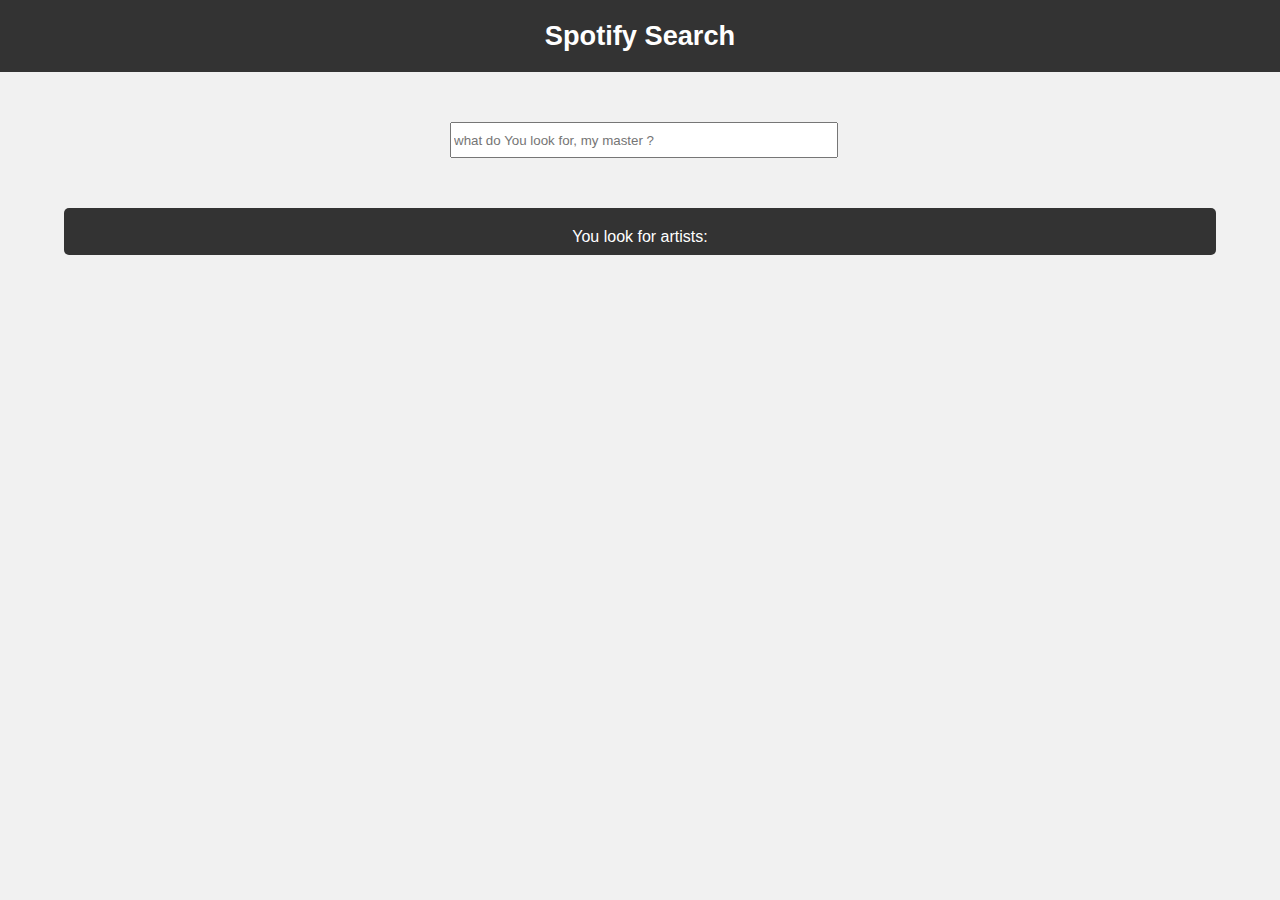
<file: SpotifyApp/index.html>
<!DOCTYPE html>
<html lang="pl">
<head>
    <meta charset="UTF-8">
    <title>Spotify | Search API</title>
    <meta name="author" content="Sebastian Zajac" />
    <link href="style.css" type="text/css" rel="stylesheet"/>
</head>
<body>
<header>
<h1>Spotify Search</h1>
</header>
<div class="container">
    <div id="search">
        <form>
            <input type="text" id="search-form" placeholder="what do You look for, my master ? " size="40"/>
        </form>

    </div>

    <div class="opis">You look for artists: <span id="wpis"></span></div>
    <div id="results"></div>

</div>

<script src="http://code.jquery.com/jquery-1.11.3.min.js"></script>

<script src="app.js"></script>
</body>
</html>
</file>
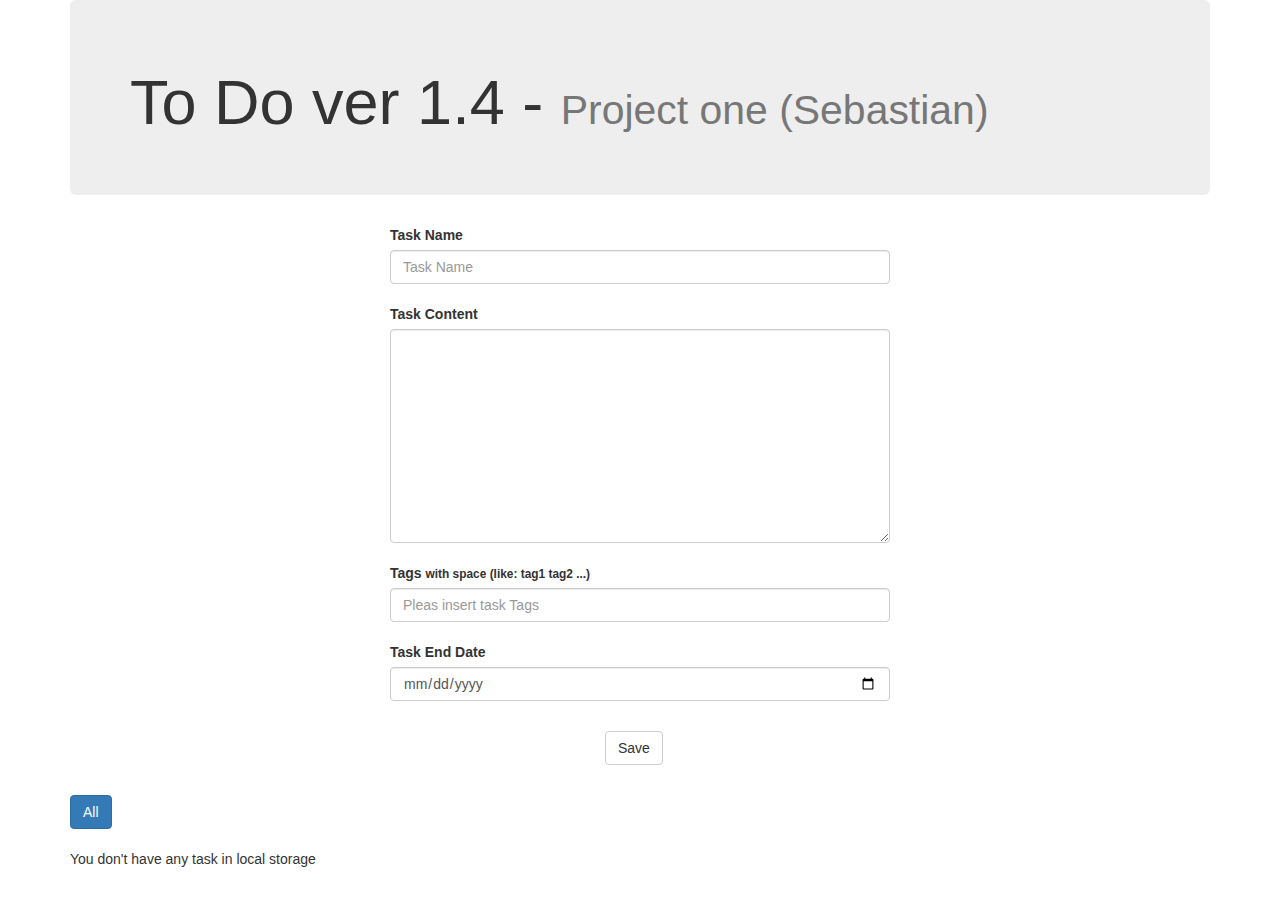
<file: todo/index.html>
<!DOCTYPE html>
<html lang="pl">
  <head>
    <meta charset="utf-8">
    <meta http-equiv="X-UA-Compatible" content="IE=edge">
    <meta name="viewport" content="width=device-width, initial-scale=1">
   
    <title>Project one - Todo application</title>
    
    <!-- Bootstrap -->
    <link href="css/bootstrap.min.css" rel="stylesheet">
    <link rel="stylesheet" href="css/style.css">
    <link rel="stylesheet" href="https://maxcdn.bootstrapcdn.com/font-awesome/4.4.0/css/font-awesome.min.css">
    <!-- HTML5 shim and Respond.js for IE8 support of HTML5 elements and media queries -->
    <!-- WARNING: Respond.js doesn't work if you view the page via file:// -->
    <!--[if lt IE 9]>
      <script src="https://oss.maxcdn.com/html5shiv/3.7.2/html5shiv.min.js"></script>
      <script src="https://oss.maxcdn.com/respond/1.4.2/respond.min.js"></script>
    <![endif]-->
  </head>
  <body>



  	<!-- header -->
  	<header class="container">
  	 	<div class="jumbotron">
  			<h1>To Do ver <span id="version"></span> - <small>Project one (<span id="author"></span>)</small></h1>
		</div>
	</header>
		<!-- Task Form -->
	<div class="container">
  	  <form name="form1">
  <div class="form-group">
    <label for="taskName">Task Name</label>
    <input  name="taskName" type="text" class="form-control task" id="taskName" placeholder="Task Name">
    <div id="errorName" class="bg-danger text-center"></div>
  </div>
	<div class="form-group">
	<label for="taskContent">Task Content</label>
		<textarea name="taskContent" id="taskContent" cols="10" rows="10" class="form-control"></textarea>
    <div id="errorContent" class="bg-danger text-center"></div>
	</div>
  <div class="form-group">
    <label for="taskTags">Tags <small>with space (like: tag1 tag2 ...)</small> </label>
    <input type="text" class="form-control" id="taskTags" placeholder="Pleas insert task Tags">
  </div>
  <div class="form-group">
    <label for="taskDate">Task End Date</label>
    <input type="date" class="form-control" id="taskDate" placeholder="Task Date">
    <div id="errorDate" class="bg-danger text-center" ></div>
    </div>
          
   <div class="form-group" >
   <div class="submit" id="rename">
          <input type="button" class="btn btn-default" id="submit" value="Save" />
            <input type="hidden" id="checker" />
   </div>
  </div>
</form>
        <!-- END Task Form -->
 </div>
    <div class="container" id="task-tags">
        <button class="btn btn-primary">All</button>
        <div class="btn-group" id="tags-add">

        </div>
    </div>
 <div class="container tasks">
 	<h2 id="taskTitle"></h2>
 	  <div id="taskMessage"> </div>
  	<ul id="tasksList"></ul>
 </div>
    <script src="https://ajax.googleapis.com/ajax/libs/jquery/1.11.3/jquery.min.js"></script>
    <script src="js/bootstrap.min.js"></script>
     <script src="js/app.js" type="text/javascript"></script>
  </body>
</html>
</file>
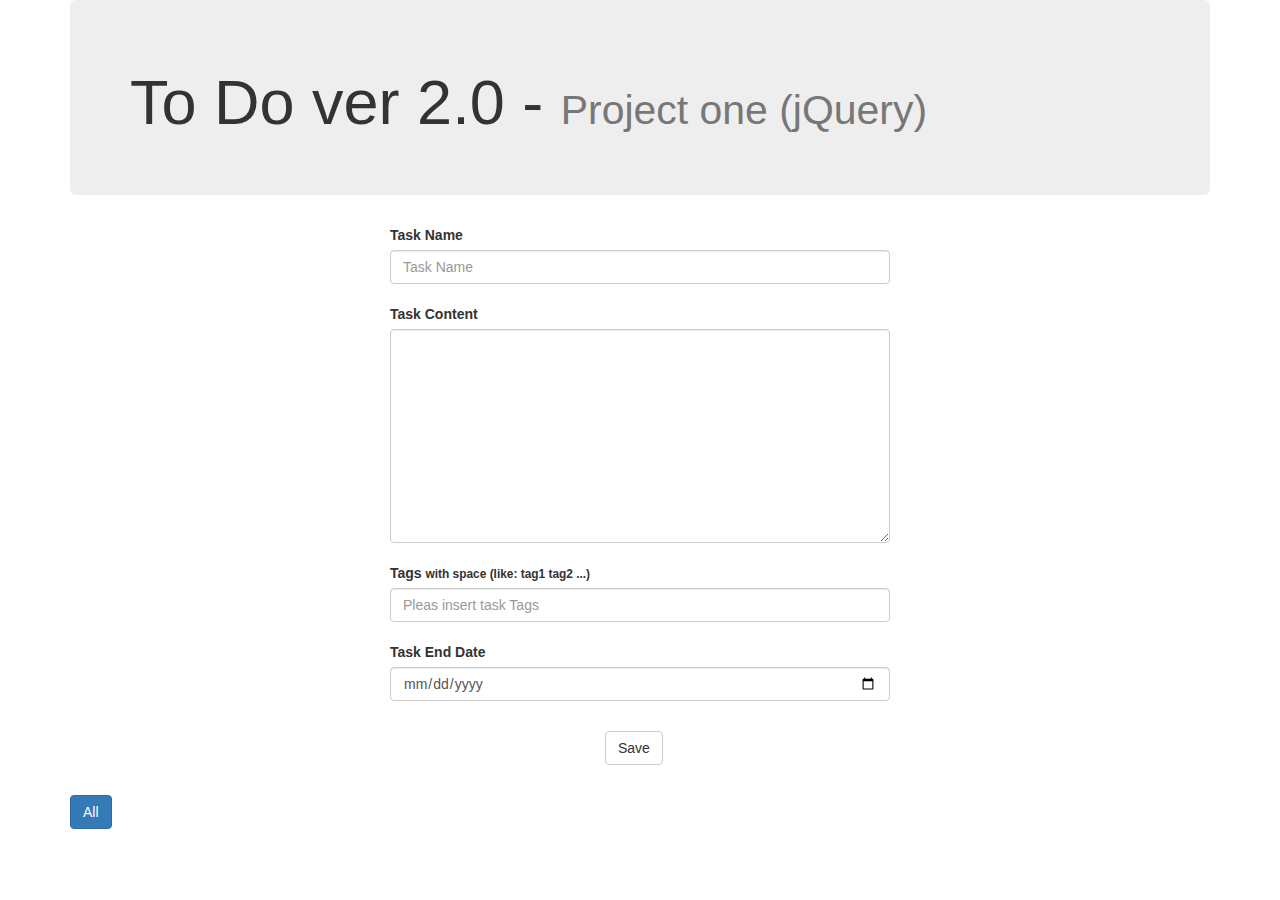
<file: ToDojQuery/index.html>
<!DOCTYPE html>
<html lang="pl">
  <head>
    <meta charset="utf-8">
    <meta http-equiv="X-UA-Compatible" content="IE=edge">
    <meta name="viewport" content="width=device-width, initial-scale=1">
   
    <title>Project one - Todo application</title>
    
    <!-- Bootstrap -->
    <link href="css/bootstrap.min.css" rel="stylesheet">
    <link rel="stylesheet" href="css/style.css">
    <link rel="stylesheet" href="https://maxcdn.bootstrapcdn.com/font-awesome/4.4.0/css/font-awesome.min.css">
    <!-- HTML5 shim and Respond.js for IE8 support of HTML5 elements and media queries -->
    <!-- WARNING: Respond.js doesn't work if you view the page via file:// -->
    <!--[if lt IE 9]>
      <script src="https://oss.maxcdn.com/html5shiv/3.7.2/html5shiv.min.js"></script>
      <script src="https://oss.maxcdn.com/respond/1.4.2/respond.min.js"></script>
    <![endif]-->
  </head>
  <body>



  	<!-- header -->
  	<header class="container">
  	 	<div class="jumbotron">
  			<h1>To Do ver <span id="version"></span> - <small>Project one (<span id="author"></span>)</small></h1>
		</div>
	</header>
		<!-- Task Form -->
	<div class="container">
  	  <form name="form1">
  <div class="form-group">
    <label for="taskName">Task Name</label>
    <input  name="taskName" type="text" class="form-control task" id="taskName" placeholder="Task Name">
    <div id="errorName" class="bg-danger text-center"></div>
  </div>
	<div class="form-group">
	<label for="taskContent">Task Content</label>
		<textarea name="taskContent" id="taskContent" cols="10" rows="10" class="form-control"></textarea>
    <div id="errorContent" class="bg-danger text-center"></div>
	</div>
  <div class="form-group">
    <label for="taskTags">Tags <small>with space (like: tag1 tag2 ...)</small> </label>
    <input type="text" class="form-control" id="taskTags" placeholder="Pleas insert task Tags">
  </div>
  <div class="form-group">
    <label for="taskDate">Task End Date</label>
    <input type="date" class="form-control" id="taskDate" placeholder="Task Date">
    <div id="errorDate" class="bg-danger text-center" ></div>
    </div>
          
   <div class="form-group" >
   <div class="submit" id="rename">
          <input type="button" class="btn btn-default" id="submit" value="Save" />
            <input type="hidden" id="checker" />
   </div>
  </div>
</form>
        <!-- END Task Form -->
 </div>
    <div class="container" id="task-tags">
        <button class="btn btn-primary">All</button>
        <div class="btn-group" id="tags-add">

        </div>
    </div>
 <div class="container tasks">
 	<h2 id="taskTitle"></h2>
 	  <div id="taskMessage"> </div>
  	<ul id="tasksList"></ul>
 </div>
    <script src="https://ajax.googleapis.com/ajax/libs/jquery/1.11.3/jquery.min.js"></script>
    <script src="js/bootstrap.min.js"></script>
     <script src="js/app3.js" type="text/javascript"></script>
  </body>
</html>
</file>
<file: SpotifyApp/style.css>
body{
    margin: 0;
    padding: 0;
    background: #f1f1f1;
    font-family: Arial,Verdana,sans-serif;

}
header{
text-align: center;
    min-height: 50px;
    display: block;
    background: #333;

}

header h1{
    margin: 0px auto;
    padding: 20px 0;
    width: 15%;
    color: #fff;
    font-size:1.7em;
}
.container{
    width: 90%;
    margin: 0 auto;
}
div#search{
    margin :50px auto;
    width :380px;
}
#search input{
    height: 30px;
    width: 380px;
}
.opis{

    margin:0 auto;
    background: #333;
    border-radius: 5px;
    -moz-border-radius: 5px;
    -webkit-border-radius: 5px;
    color:#fff;
    padding: 5px;
    text-align: center;
}
#results{
    margin: 0 auto;
    margin-top: 50px;
}
#wpis{
    font-size:2em;
    font-weight: 600;
    color: white;
}
.cover {
    width: 250px;
    height: 250px;
    display: inline-block;
    background-size: cover;
    margin:10px;
    position:relative;

}
.cover div{
    color: white;
    font-size: 1.5em;
    text-align: center;
    position:absolute;
    top:20px;
}
.choose {
    border: 5px solid #e45343;
}
</file>
<file: todo/css/style.css>
.tasks{ }
#tasksList{
	list-style: none;
	width:450px;
	margin: 0 auto;
}
.new-task {
	width: 450px;
	height: 100px;
	padding: 5px;
	margin: 20px 0;
	border: 1px solid #000;
	border-radius:5px;
	box-shadow: 5px 5px 2px  grey; 
	font-size: 15px;
	font-family: Verdana, Arial, Sans-Serif;
}
.form-group{
	width:500px;
	margin:0 auto;
	margin-bottom: 20px;
}
.submit{
	width:70px;
	margin:30px auto;
}
.task-buttons{
	width: 60px;
	margin: 0 auto;
}
div div.task-text{
	margin: 10px auto;
	text-align: center;

}
i{display:block;}
</file>
<file: ToDojQuery/css/style.css>
.tasks{ }
#tasksList{
	list-style: none;
	width:450px;
	margin: 0 auto;
}
#tasksList li {
	width: 450px;
	height: 100px;
	padding: 5px;
	margin: 20px 0;
	background: #FFF;
	border: 1px solid #000;
	border-radius:5px;
	box-shadow: 5px 5px 2px  grey; 
	font-size: 15px;
	font-family: Verdana, Arial, Sans-Serif;
}
.form-group{
	width:500px;
	margin:0 auto;
	margin-bottom: 20px;
}
.submit{
	width:70px;
	margin:30px auto;
}
</file>
